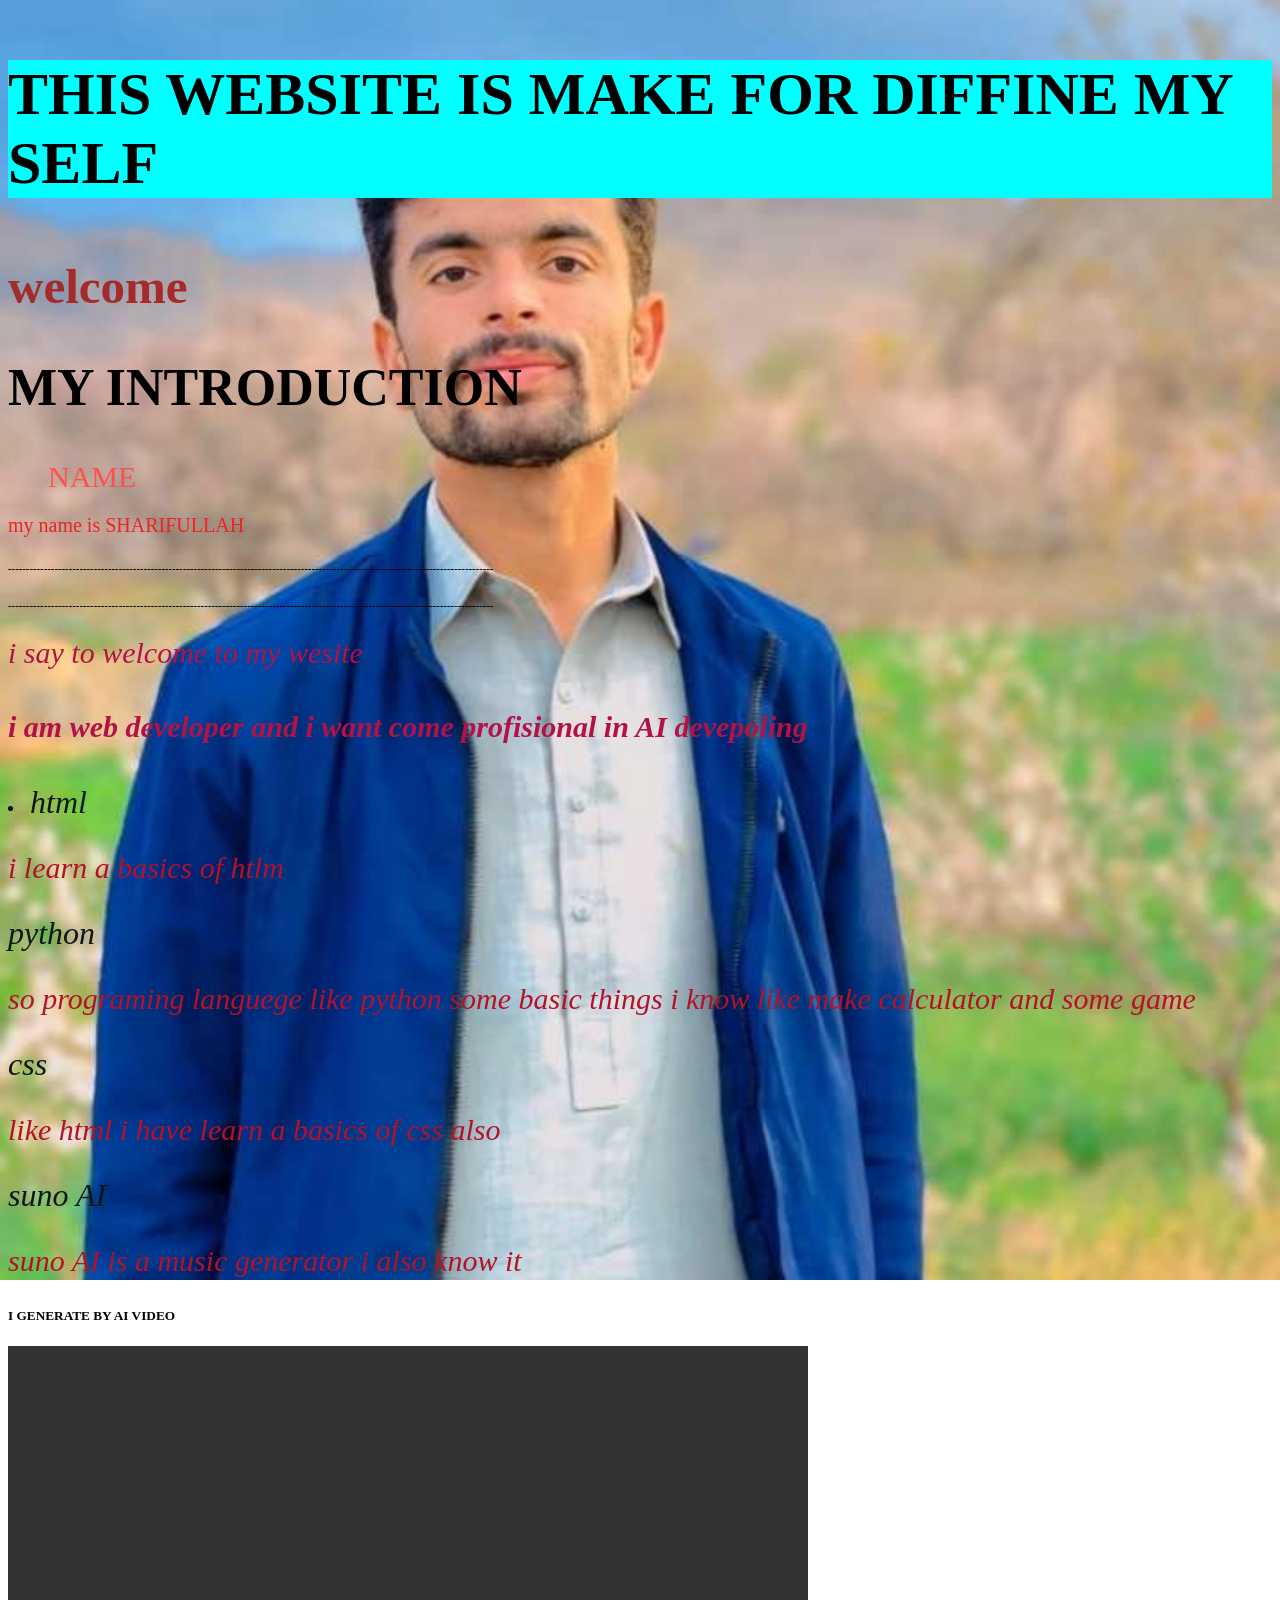
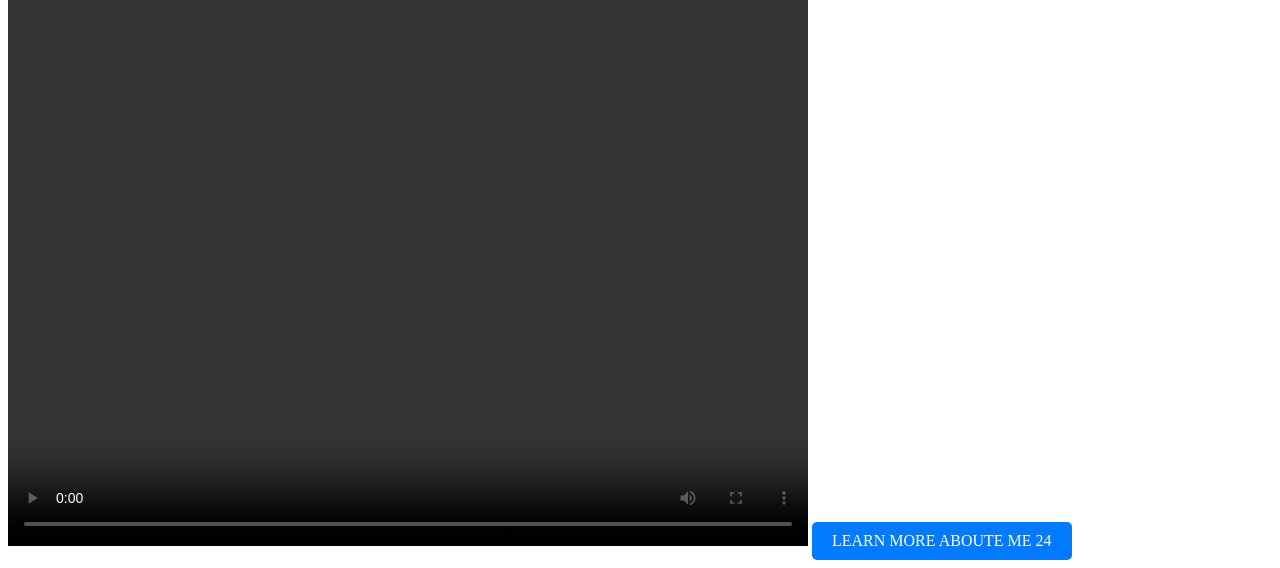
<file: index.html>
<!DOCTYPE html>
<html lang="en">
<head>
    <meta charset="UTF-8">
    <meta name="viewport" content="width=device-width, initial-scale=1.0">
    <title>my intro</title>
    <link rel="stylesheet" href="style.css">
</head>
<body>


<h3>THIS WEBSITE IS MAKE FOR DIFFINE MY SELF </h3>

<h1>welcome</h1>
<h2>MY INTRODUCTION</h2>
<dt>
   <dd>NAME</dd>
   <dl>my name is SHARIFULLAH</dl>
</dt>
<h6>----------------------------------------------------------------------------------------------------------------------------------------</h6>
<h6>----------------------------------------------------------------------------------------------------------------------------------------</h6>
<p1>i say to welcome to my wesite </p1>
  <h4> i am web developer and i want come profisional in AI devepoling</h4>

<li>
   <i>html</i>
   <p> i learn a basics of htlm </p>
   <i>python</i>
  <p>so programing languege like python 
   some basic things i know like make calculator and some game </p>
   <i>css</i>
   <p>like html i have learn a basics of css also</p>
   <i>suno AI</i>
   <p>suno AI is a music generator i also know it</p>

</li>

<h5>I GENERATE BY AI VIDEO</h5>
<video width="800" height="800" controls>
    <source src="c:\Users\hayoonkakar\Desktop\gemini_generated_media_2c399952.mp4" type="video/mp4">
</video>


<a href="INDEX2.HTML" class="btn">LEARN MORE ABOUTE ME 24</a>

<style>
  .btn {
    display: inline-block;
    padding: 10px 20px;
    background-color: #007BFF;
    color: white;
    text-decoration: none;
    border-radius: 5px;
  }
  .btn:hover {
    background-color: #0056b3;
  }
</style>
</body>
</html>
</file>
<file: style.css>
body {
    /* Set the background image */
    background-image: url(../2372.jpg);

    /* Position it at the top center */
    background-position: top center;

    /* Prevent it from repeating */
    background-repeat: no-repeat;

    /* Make it cover the full width */
    background-size: cover;

    /* Optional: Fix it so it stays in place when scrolling */
    background-attachment: fixed;
}
h1{
    color: brown;
    font-size: 49px;
}
p1{
    color: rgb(179, 18, 71);
    font-size: 30px;
    font-style: oblique;
}
p{
        color: rgb(179, 18, 40);
    font-size: 30px;
    font-style: oblique;
}
h3{
    font-size: 60px;
    background-color: aqua;
}
h4{
        color: rgb(179, 18, 71);
    font-size: 30px;
    font-style: oblique;
}
i{
    color: rgb(9, 26, 24);
    font-size: xx-large;
}
h2{
    font-size: 52px;
    
}
dd{
    font-size: 30px;
    color: rgb(255, 80, 80);
}
dl{
    font-size: 20px;
    color: rgb(236, 36, 36);
}
button{
    font-size: xx-large;
    font-style: italic;
}
</file>
